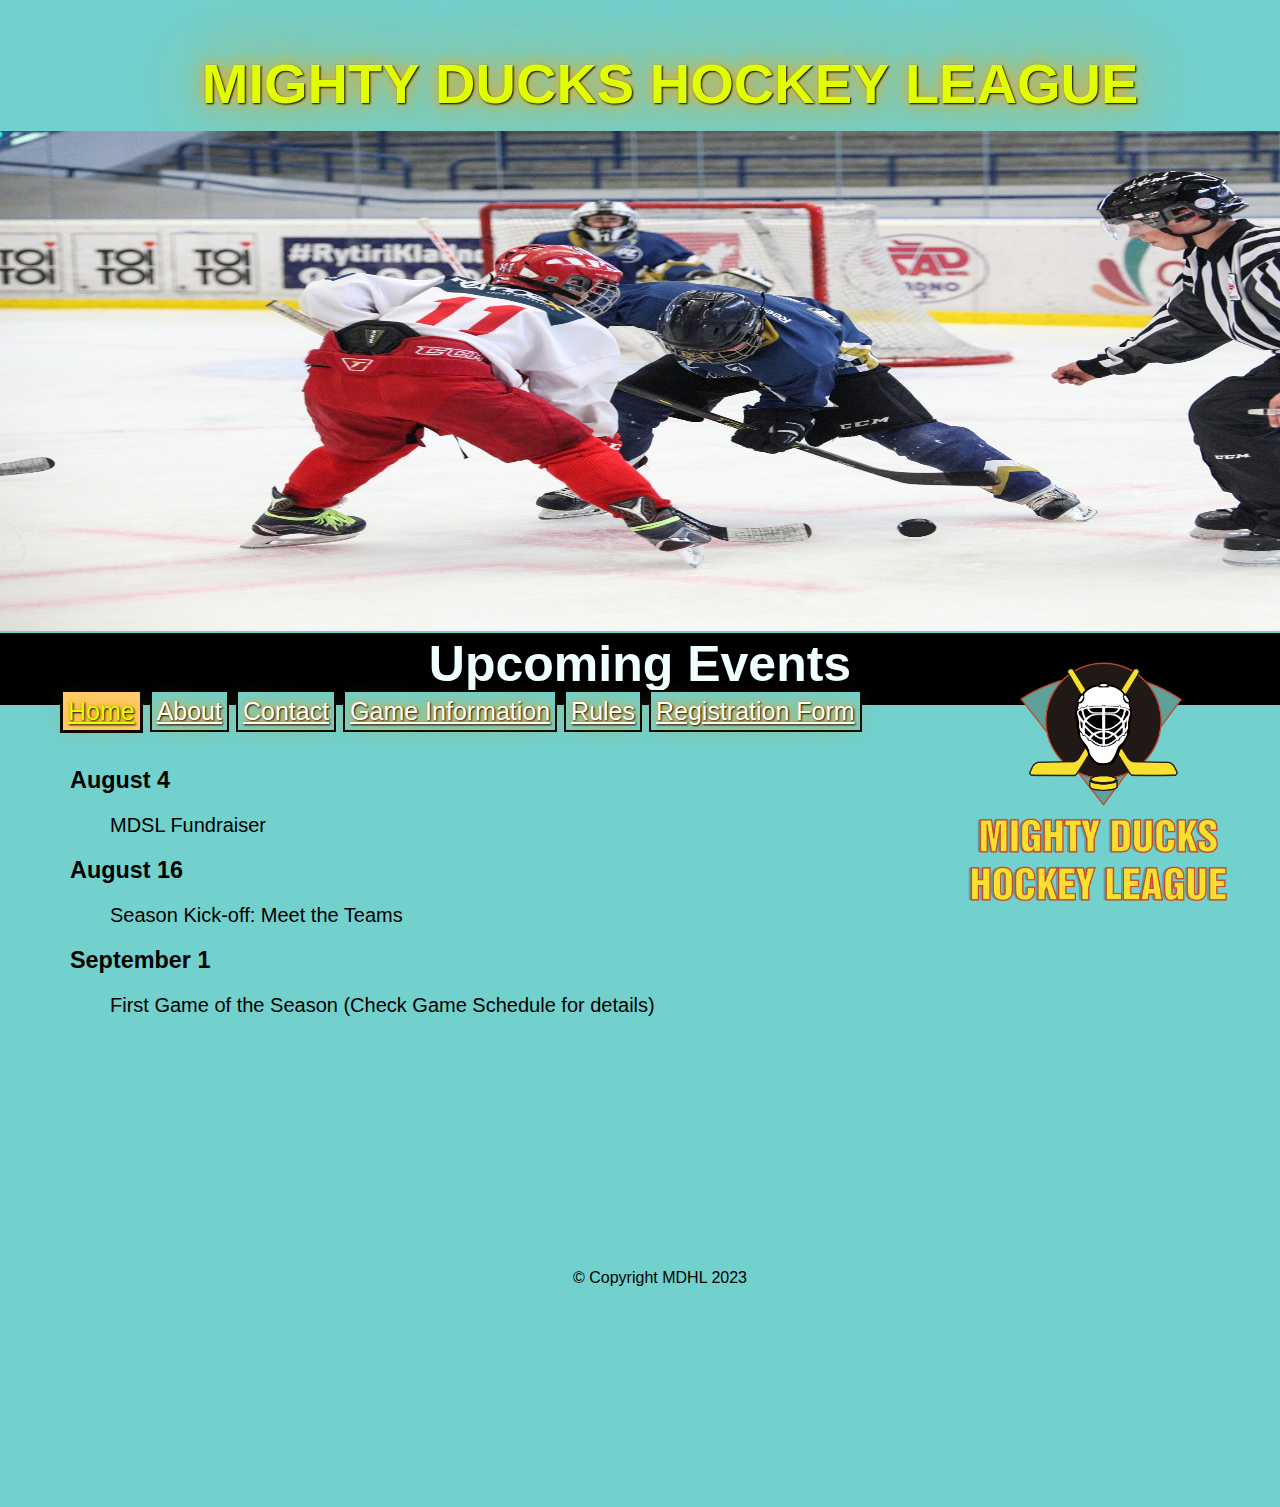
<file: index.html>
<!DOCTYPE html>
<html lang="en">

<head>
    <meta charset="UTF-8">
    <meta http-equiv="X-UA-Compatible" content="IE=edge">
    <meta name="viewport" content="width=device-width, initial-scale=1.0">
    <!-- <link rel="stylesheet" href="./styles/styles-design2.css"> -->
    <link rel="stylesheet" href="./Styles/styles-personal.css">
    <title>Mighty Ducks Hockey League</title>
</head>

<body>
    <header class="Header">
        <h1>Mighty Ducks Hockey League</h1>
        <nav class="Nav">
            <a href="#" class="Nav-on">Home</a>
            <a href="./about.html" class="Nav-off">About</a>
            <a href="./contact.html" class="Nav-off">Contact</a>
            <a href="./game_info.html" class="Nav-off">Game Information</a>
            <a href="./rules.html" class="Nav-off">Rules</a>
            <a href="./registration_form.html" class="Nav-off">Registration Form</a>
        </nav>
        <img class="Img-header" src="./design1_image1.jpg" alt="Hockey players">
        <h2>Upcoming Events</h2>
    </header>
    <main>
        <img src="./Logo_Mighty_ducks-01.png" alt="Logo MDHL" class="Logo">
        <div class="Main-text">
            <h3>August 4</h3>
            <p>MDSL Fundraiser</p>
            <h3>August 16</h3>
            <p>Season Kick-off: Meet the Teams</p>
            <h3>September 1</h3>
            <p>First Game of the Season (Check Game Schedule for details)</p>
        </div>
    </main>

    <footer>
        <p>© Copyright MDHL 2023</p>
    </footer>
</body>

</html>
</file>
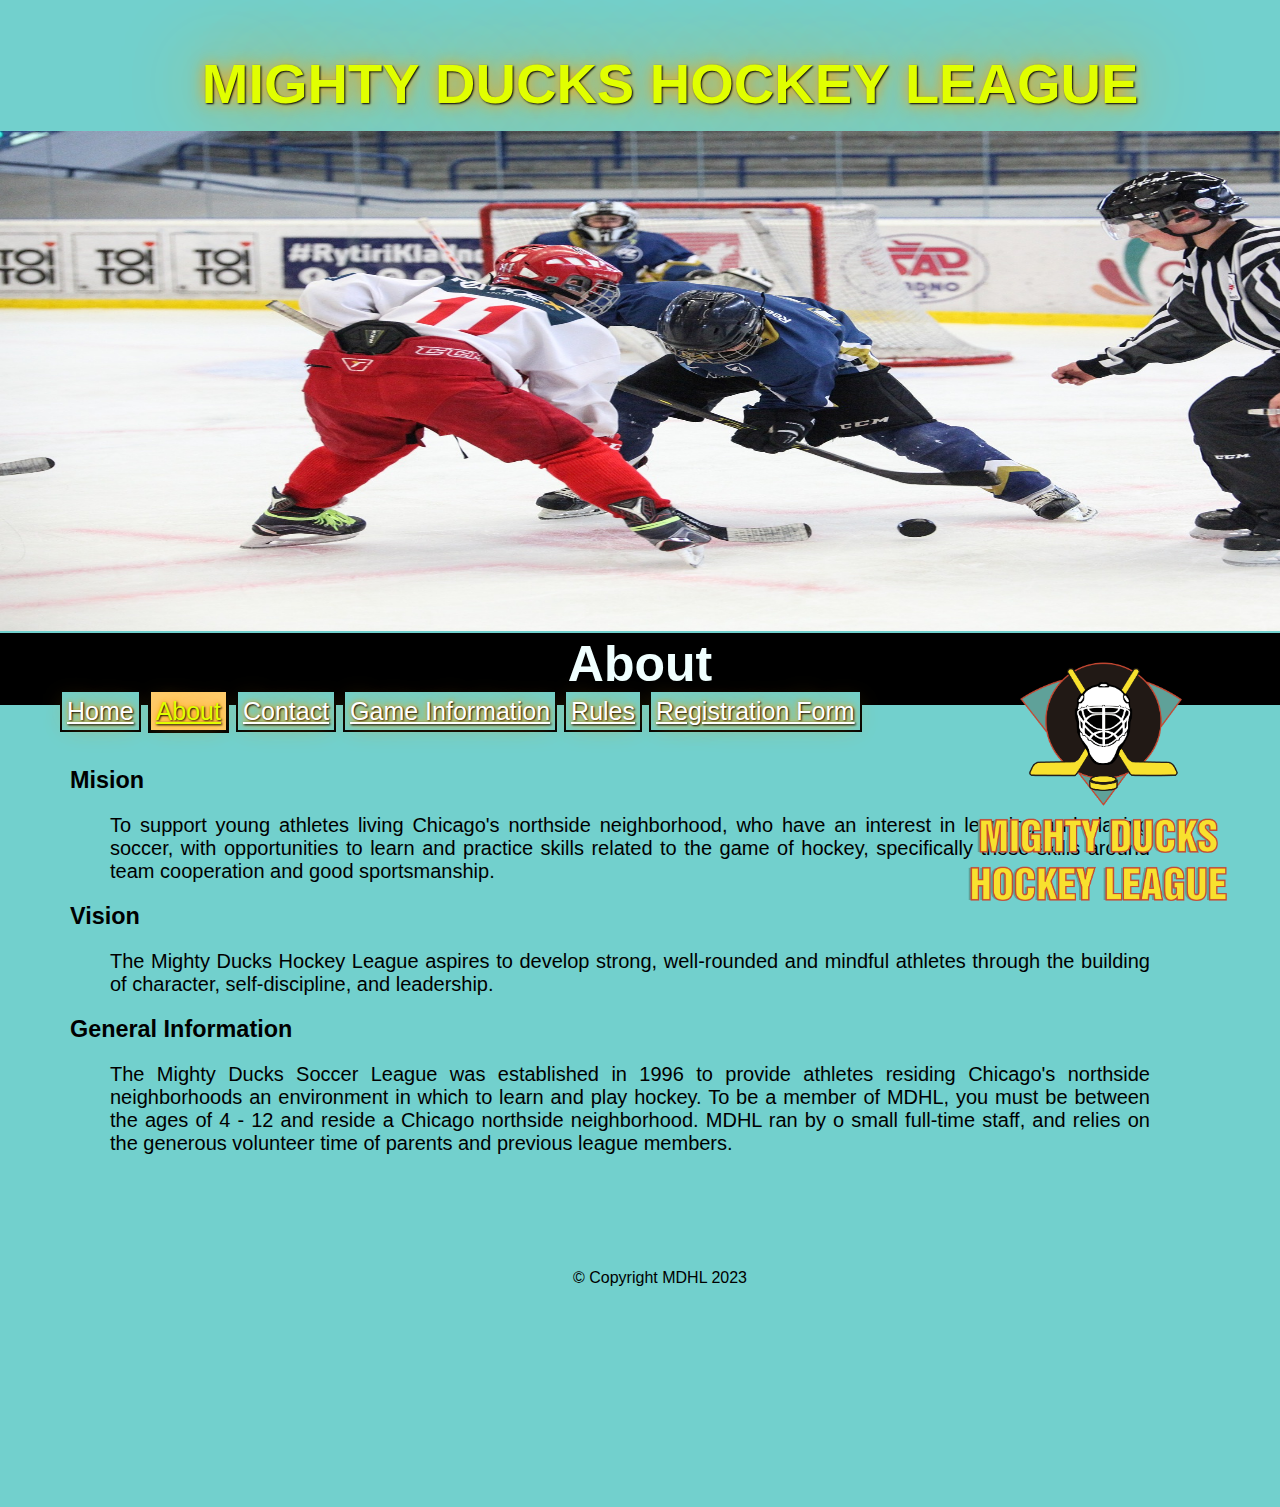
<file: about.html>
<!DOCTYPE html>
<html lang="en">

<head>
    <meta charset="UTF-8">
    <meta http-equiv="X-UA-Compatible" content="IE=edge">
    <meta name="viewport" content="width=device-width, initial-scale=1.0">
    <!-- <link rel="stylesheet" href="./styles/styles-design2.css"> -->
    <link rel="stylesheet" href="./Styles/styles-personal.css">
    <title>About MDHL</title>
</head>

<body>
    <header class="Header">
        <h1>Mighty Ducks Hockey League</h1>
        <nav class="Nav">
            <a href="./index.html" class="Nav-off">Home</a>
            <a href="#" class="Nav-on">About</a>
            <a href="./contact.html" class="Nav-off">Contact</a>
            <a href="./game_info.html" class="Nav-off">Game Information</a>
            <a href="./rules.html" class="Nav-off">Rules</a>
            <a href="./registration_form.html" class="Nav-off">Registration Form</a>
        </nav>
        <img class="Img-header" src="./design1_image1.jpg" alt="Hockey players">
        <h2>About</h2>
    </header>
    <main>
        <img src="./Logo_Mighty_ducks-01.png" alt="Logo MDHL" class="Logo">
        <div class="Main-text">
            <h3>Mision</h3>
            <p>To support young athletes living Chicago's northside neighborhood, who have an interest in
                learning and playing soccer, with opportunities to learn and practice skills related to the game of
                hockey, specifically those skills around team cooperation and good sportsmanship.</p>
            <h3>Vision</h3>
            <p>The Mighty Ducks Hockey League aspires to develop strong, well-rounded and mindful athletes
                through the building of character, self-discipline, and leadership.</p>
            <h3>General Information</h3>
            <p>The Mighty Ducks Soccer League was established in 1996 to provide athletes residing
                Chicago's northside neighborhoods an environment in which to learn and play hockey. To be a
                member of MDHL, you must be between the ages of 4 - 12 and reside a Chicago northside
                neighborhood. MDHL ran by o small full-time staff, and relies on the generous volunteer time of
                parents and previous league members.</p>
        </div>
    </main>

    <footer>
        <p>© Copyright MDHL 2023</p>
    </footer>
</body>

</html>
</file>
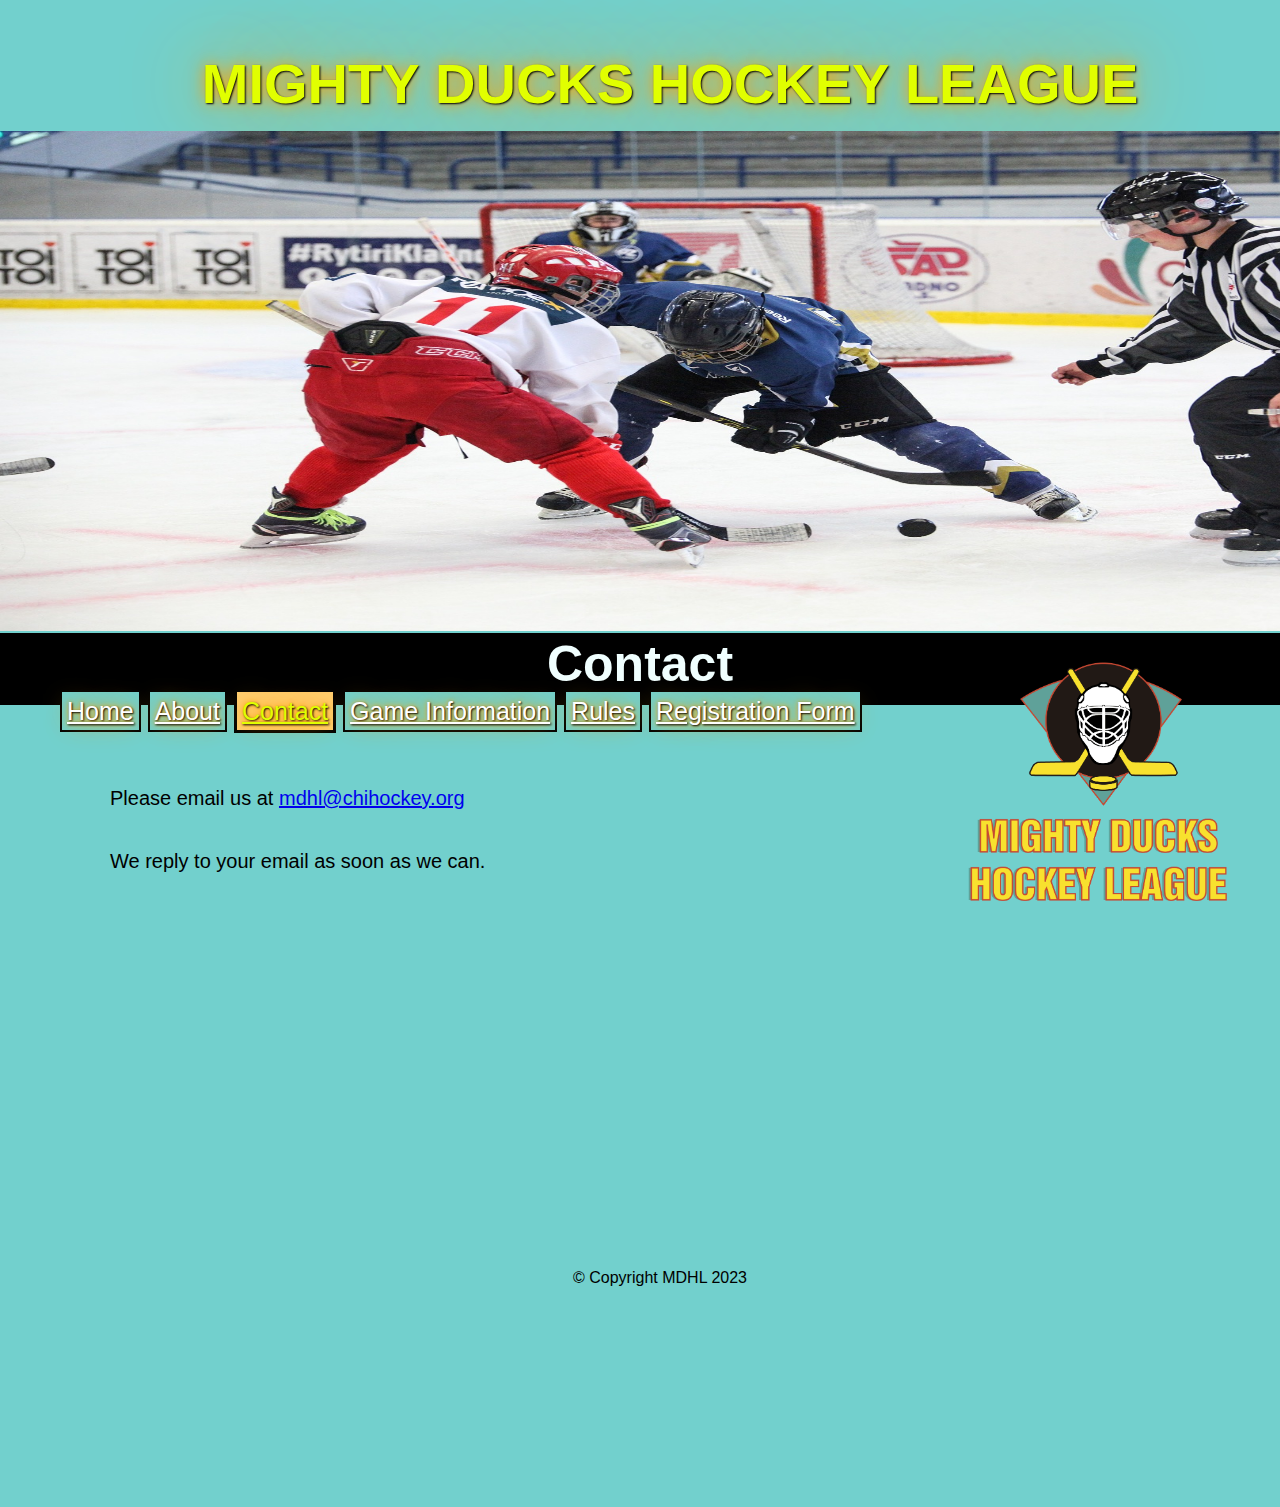
<file: contact.html>
<!DOCTYPE html>
<html lang="en">

<head>
    <meta charset="UTF-8">
    <meta http-equiv="X-UA-Compatible" content="IE=edge">
    <meta name="viewport" content="width=device-width, initial-scale=1.0">
    <!-- <link rel="stylesheet" href="./styles/styles-design2.css"> -->
    <link rel="stylesheet" href="./Styles/styles-personal.css">
    <title>Contact</title>
</head>

<body>
    <header class="Header">
        <h1>Mighty Ducks Hockey League</h1>
        <nav class="Nav">
            <a href="./index.html" class="Nav-off">Home</a>
            <a href="./about.html" class="Nav-off">About</a>
            <a href="#" class="Nav-on">Contact</a>
            <a href="./game_info.html" class="Nav-off">Game Information</a>
            <a href="./rules.html" class="Nav-off">Rules</a>
            <a href="./registration_form.html" class="Nav-off">Registration Form</a>
        </nav>
        <img class="Img-header" src="./design1_image1.jpg" alt="Hockey players">
        <h2>Contact</h2>
    </header>
    <main>
        <img src="./Logo_Mighty_ducks-01.png" alt="Logo MDHL" class="Logo">
        <div class="Main-text">
            <p>Please email us at <a href="mailto:mdhl@chihockey.org">mdhl@chihockey.org</a></p>
            <p>We reply to your email as soon as we can.</p>
        </div>
    </main>

    <footer>
        <p>© Copyright MDHL 2023</p>
    </footer>
</body>

</html>
</file>
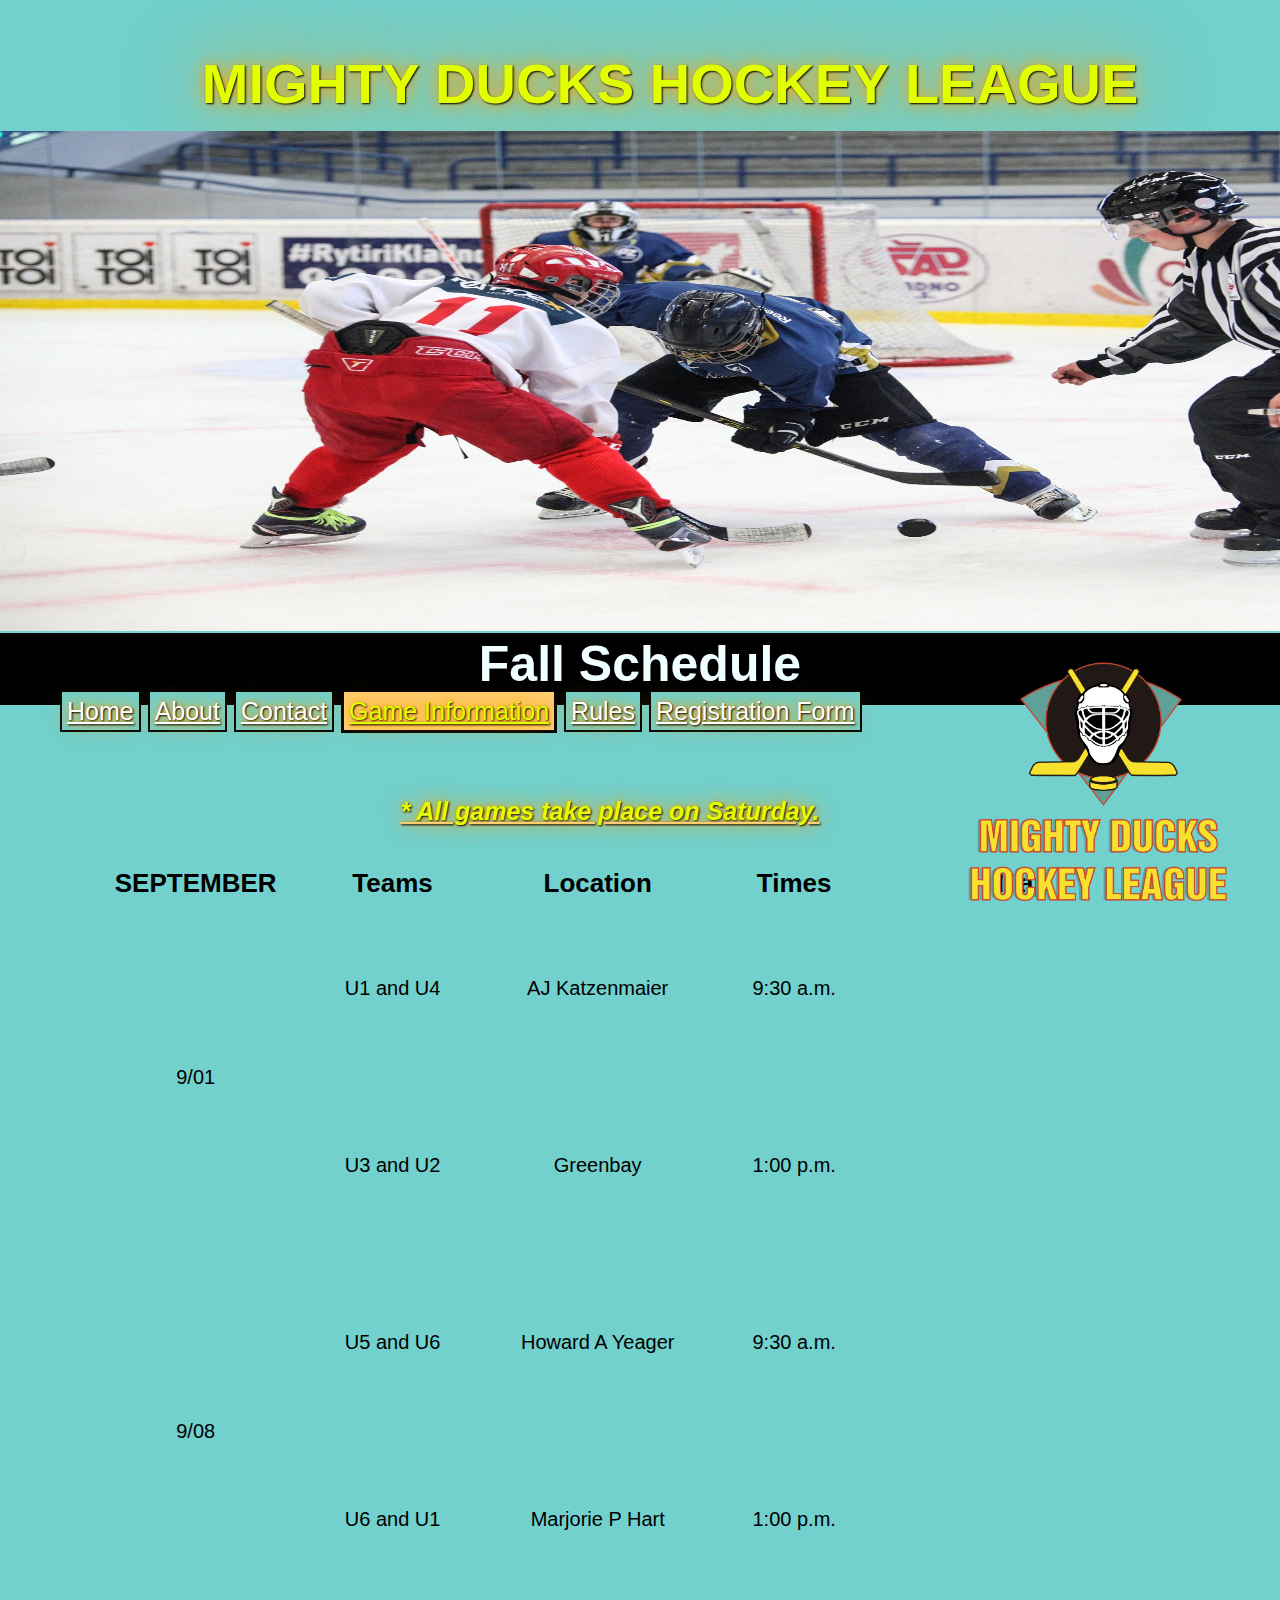
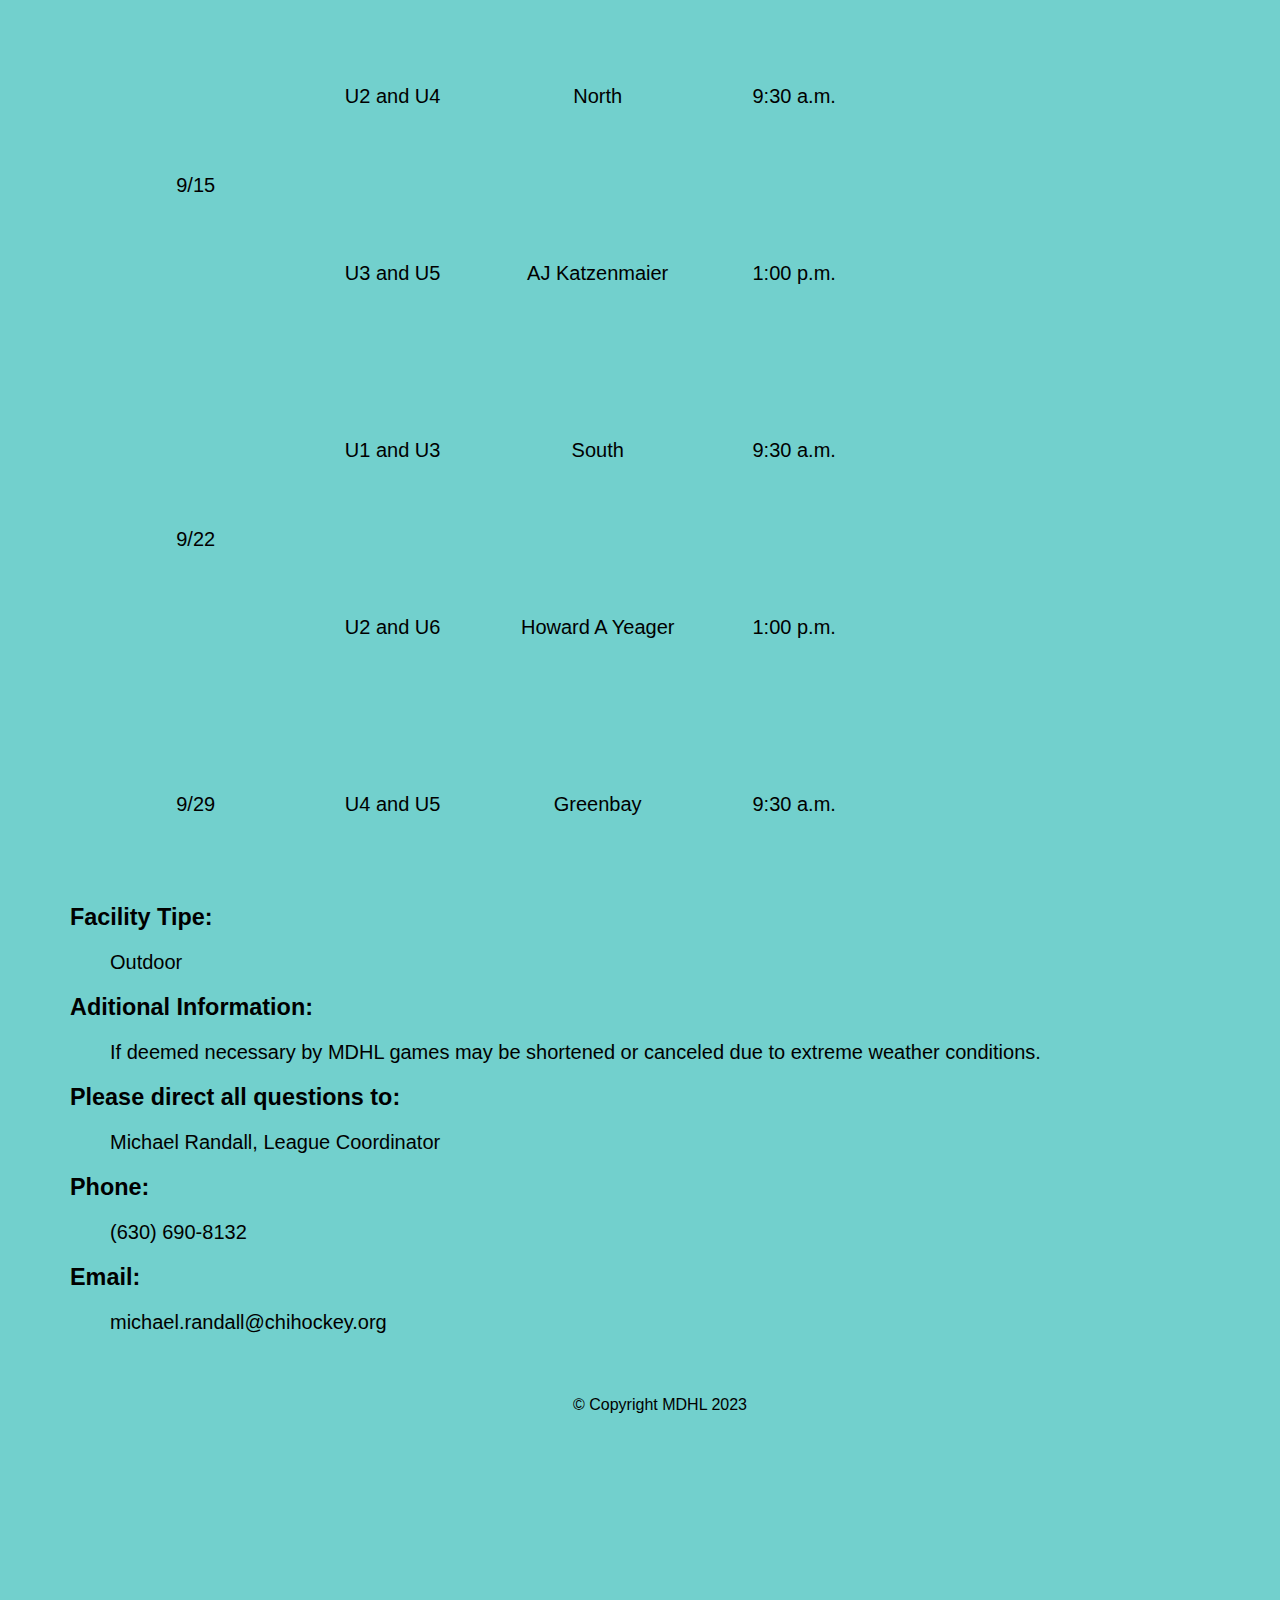
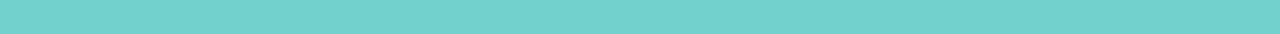
<file: game_info.html>
<!DOCTYPE html>
<html lang="en">

<head>
    <meta charset="UTF-8">
    <meta http-equiv="X-UA-Compatible" content="IE=edge">
    <meta name="viewport" content="width=device-width, initial-scale=1.0">
    <!-- <link rel="stylesheet" href="./styles/styles-design2.css"> -->
    <link rel="stylesheet" href="./Styles/styles-personal.css">
    <title>Game Information</title>
</head>

<body>
    <header class="Header">
        <h1>Mighty Ducks Hockey League</h1>
        <nav class="Nav">
            <a href="./index.html" class="Nav-off">Home</a>
            <a href="./about.html" class="Nav-off">About</a>
            <a href="./contact.html" class="Nav-off">Contact</a>
            <a href="#" class="Nav-on">Game Information</a>
            <a href="./rules.html" class="Nav-off">Rules</a>
            <a href="./registration_form.html" class="Nav-off">Registration Form</a>
        </nav>
        <img class="Img-header" src="./design1_image1.jpg" alt="Hockey players">
        <h2>Fall Schedule</h2>
    </header>

    <main>
        <img src="./Logo_Mighty_ducks-01.png" alt="Logo MDHL" class="Logo">
        <div class="Main-text">
            <h3 class="important">* All games take place on Saturday.</h3>

            <table>
                <thead>
                    <tr>
                        <th>SEPTEMBER</th>
                        <th>Teams</th>
                        <th>Location</th>
                        <th>Times</th>
                        <th>Map</th>
                    </tr>
                </thead>
                <tbody>
                    <tr>
                        <td rowspan="2">9/01</td>
                        <td>U1 and U4</td>
                        <td>AJ Katzenmaier</td>
                        <td>9:30 a.m.</td>
                        <td><iframe
                                src="https://www.google.com/maps/embed?pb=!1m18!1m12!1m3!1d2969.657203833256!2d-87.63125808458608!3d41.90022877922037!2m3!1f0!2f0!3f0!3m2!1i1024!2i768!4f13.1!3m3!1m2!1s0x880fd34e07f69da7%3A0x15e198c063fc787c!2sAJ%20Katzenmaier%20Elementary!5e0!3m2!1ses!2sar!4v1677179196882!5m2!1ses!2sar"
                                width="200" height="150" style="border:0;" allowfullscreen="" loading="lazy"
                                referrerpolicy="no-referrer-when-downgrade"></iframe></td>
                    </tr>
                    <tr>
                        <td>U3 and U2</td>
                        <td>Greenbay</td>
                        <td>1:00 p.m.</td>
                        <td><iframe
                                src="https://www.google.com/maps/embed?pb=!1m18!1m12!1m3!1d760069.4317768621!2d-88.69547856661723!3d41.913902596399424!2m3!1f0!2f0!3f0!3m2!1i1024!2i768!4f13.1!3m3!1m2!1s0x880fd3407260c45b%3A0xb351205fae50c6f3!2sGreenbay%20Elementary!5e0!3m2!1ses!2sar!4v1677179400431!5m2!1ses!2sar"
                                width="200" height="150" style="border:0;" allowfullscreen="" loading="lazy"
                                referrerpolicy="no-referrer-when-downgrade"></iframe></td>
                    </tr>
                    <tr>
                        <td rowspan="2">9/08</td>
                        <td>U5 and U6</td>
                        <td>Howard A Yeager</td>
                        <td>9:30 a.m.</td>
                        <td><iframe
                                src="https://www.google.com/maps/embed?pb=!1m18!1m12!1m3!1d6073.369811174009!2d-87.8552188628272!3d42.316155014752454!2m3!1f0!2f0!3f0!3m2!1i1024!2i768!4f13.1!3m3!1m2!1s0x880feccac26b07c5%3A0x8b51fa5d6efe771a!2sHoward%20A.%20Yeager%20School%20(PREK-K)!5e0!3m2!1ses!2sar!4v1677179569914!5m2!1ses!2sar"
                                width="200" height="150" style="border:0;" allowfullscreen="" loading="lazy"
                                referrerpolicy="no-referrer-when-downgrade"></iframe></td>
                    </tr>
                    <tr>
                        <td>U6 and U1</td>
                        <td>Marjorie P Hart</td>
                        <td>1:00 p.m.</td>
                        <td><iframe
                                src="https://www.google.com/maps/embed?pb=!1m18!1m12!1m3!1d6072.405243321674!2d-87.84719917731157!3d42.32614880253845!2m3!1f0!2f0!3f0!3m2!1i1024!2i768!4f13.1!3m3!1m2!1s0x880fecd0628e1bb5%3A0x9a4d5f9aafd42e02!2sMarjorie%20P%20Hart%20School!5e0!3m2!1ses!2sar!4v1677179715833!5m2!1ses!2sar"
                                width="200" height="150" style="border:0;" allowfullscreen="" loading="lazy"
                                referrerpolicy="no-referrer-when-downgrade"></iframe></td>
                    </tr>
                    <tr>
                        <td rowspan="2">9/15</td>
                        <td>U2 and U4</td>
                        <td>North</td>
                        <td>9:30 a.m.</td>
                        <td><iframe
                                src="https://www.google.com/maps/embed?pb=!1m18!1m12!1m3!1d13721.912615107538!2d-87.85316668932045!3d42.36718683511817!2m3!1f0!2f0!3f0!3m2!1i1024!2i768!4f13.1!3m3!1m2!1s0x880fed60b13aa0a7%3A0xfe6df83b0f197ed6!2sNorth%20Elementary%20School!5e0!3m2!1ses!2sar!4v1677179944732!5m2!1ses!2sar"
                                width="200" height="150" style="border:0;" allowfullscreen="" loading="lazy"
                                referrerpolicy="no-referrer-when-downgrade"></iframe></td>
                    </tr>
                    <tr>
                        <td>U3 and U5</td>
                        <td>AJ Katzenmaier</td>
                        <td>1:00 p.m.</td>
                        <td><iframe
                                src="https://www.google.com/maps/embed?pb=!1m18!1m12!1m3!1d2969.657203833256!2d-87.63125808458608!3d41.90022877922037!2m3!1f0!2f0!3f0!3m2!1i1024!2i768!4f13.1!3m3!1m2!1s0x880fd34e07f69da7%3A0x15e198c063fc787c!2sAJ%20Katzenmaier%20Elementary!5e0!3m2!1ses!2sar!4v1677179196882!5m2!1ses!2sar"
                                width="200" height="150" style="border:0;" allowfullscreen="" loading="lazy"
                                referrerpolicy="no-referrer-when-downgrade"></iframe></td>
                    </tr>
                    <tr>
                        <td rowspan="2">9/22</td>
                        <td>U1 and U3</td>
                        <td>South</td>
                        <td>9:30 a.m.</td>
                        <td><iframe
                                src="https://www.google.com/maps/embed?pb=!1m18!1m12!1m3!1d3881.616836372297!2d-87.85772009114409!3d42.31643030292444!2m3!1f0!2f0!3f0!3m2!1i1024!2i768!4f13.1!3m3!1m2!1s0x880feccac2135a21%3A0x8ce88e90b96bbec1!2sSouth%20Elementary%20School%20(K-5)!5e0!3m2!1ses!2sar!4v1677179867799!5m2!1ses!2sar"
                                width="200" height="150" style="border:0;" allowfullscreen="" loading="lazy"
                                referrerpolicy="no-referrer-when-downgrade"></iframe></td>
                    </tr>
                    <tr>
                        <td>U2 and U6</td>
                        <td>Howard A Yeager</td>
                        <td>1:00 p.m.</td>
                        <td><iframe
                                src="https://www.google.com/maps/embed?pb=!1m18!1m12!1m3!1d6073.369811174009!2d-87.8552188628272!3d42.316155014752454!2m3!1f0!2f0!3f0!3m2!1i1024!2i768!4f13.1!3m3!1m2!1s0x880feccac26b07c5%3A0x8b51fa5d6efe771a!2sHoward%20A.%20Yeager%20School%20(PREK-K)!5e0!3m2!1ses!2sar!4v1677179569914!5m2!1ses!2sar"
                                width="200" height="150" style="border:0;" allowfullscreen="" loading="lazy"
                                referrerpolicy="no-referrer-when-downgrade"></iframe></td>
                    </tr>
                    <tr>
                        <td>9/29</td>
                        <td>U4 and U5</td>
                        <td>Greenbay</td>
                        <td>9:30 a.m.</td>
                        <td><iframe
                                src="https://www.google.com/maps/embed?pb=!1m18!1m12!1m3!1d760069.4317768621!2d-88.69547856661723!3d41.913902596399424!2m3!1f0!2f0!3f0!3m2!1i1024!2i768!4f13.1!3m3!1m2!1s0x880fd3407260c45b%3A0xb351205fae50c6f3!2sGreenbay%20Elementary!5e0!3m2!1ses!2sar!4v1677179400431!5m2!1ses!2sar"
                                width="200" height="150" style="border:0;" allowfullscreen="" loading="lazy"
                                referrerpolicy="no-referrer-when-downgrade"></iframe></td>
                    </tr>
                </tbody>
            </table>

            <h3>Facility Tipe:</h3>
            <p>Outdoor</p>
            <h3>Aditional Information:</h3>
            <p>If deemed necessary by MDHL games may be shortened or canceled due to extreme weather conditions.</p>
            <h3>Please direct all questions to:</h3>
            <p>Michael Randall, League Coordinator</p>
            <h3>Phone:</h3>
            <p>(630) 690-8132</p>
            <h3>Email:</h3>
            <p>michael.randall@chihockey.org</p>

        </div>

    </main>

    <footer>
        <p>© Copyright MDHL 2023</p>
    </footer>
</body>

</html>
</file>
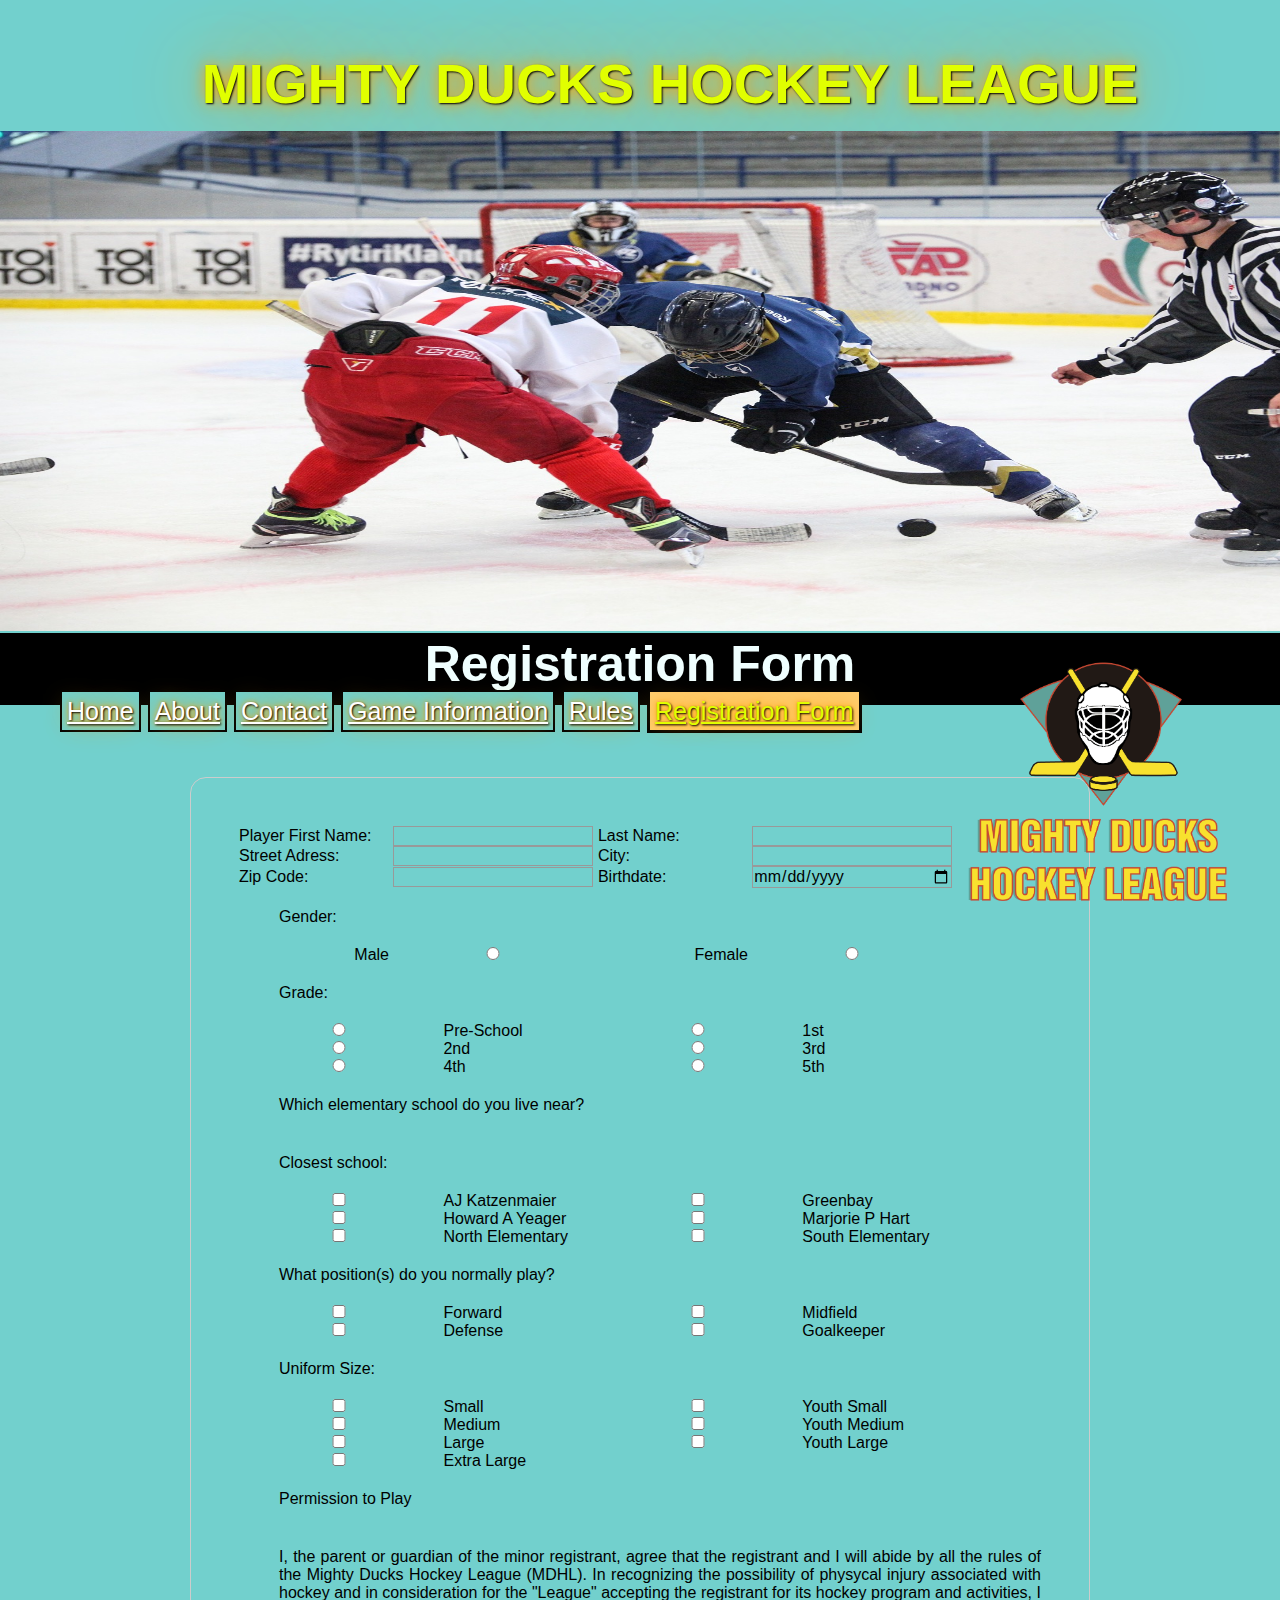
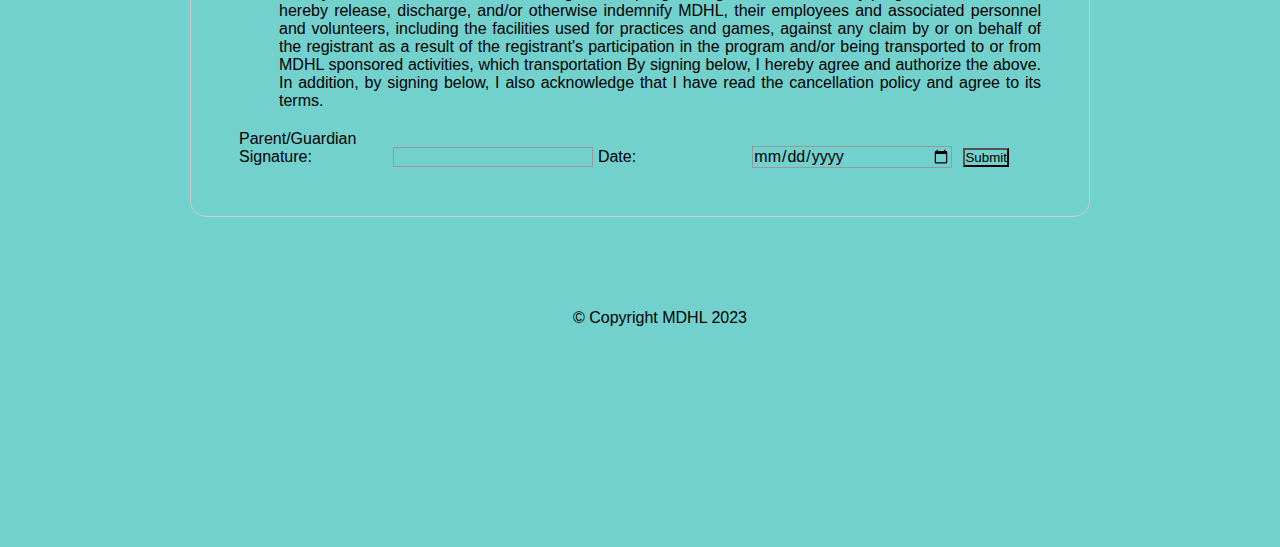
<file: registration_form.html>
<!DOCTYPE html>
<html lang="en">

<head>
    <meta charset="UTF-8">
    <meta http-equiv="X-UA-Compatible" content="IE=edge">
    <meta name="viewport" content="width=device-width, initial-scale=1.0">
    <!-- <link rel="stylesheet" href="./styles/styles-design2.css"> -->
    <link rel="stylesheet" href="./Styles/styles-personal.css">
    <title>Registration Form</title>
</head>

<body>
    <header class="Header">
        <h1>Mighty Ducks Hockey League</h1>
        <nav class="Nav">
            <a href="./index.html" class="Nav-off">Home</a>
            <a href="./about.html" class="Nav-off">About</a>
            <a href="./contact.html" class="Nav-off">Contact</a>
            <a href="./game_info.html" class="Nav-off">Game Information</a>
            <a href="./rules.html" class="Nav-off">Rules</a>
            <a href="#" class="Nav-on">Registration Form</a>
        </nav>
        <img class="Img-header" src="./design1_image1.jpg" alt="Hockey players">
        <h2>Registration Form</h2>
    </header>
    <main>
        <img src="./Logo_Mighty_ducks-01.png" alt="Logo MDHL" class="Logo">

        <form action="./show_data.html" method="get">
            <label for="name">Player First Name:</label>
            <input type="text" id="name" name="name">
            <label for="lastname"> Last Name:</label>
            <input type="text" id="lastname" name="lastname">
            <label for="adress">Street Adress:</label>
            <input type="text" id="adress" name="adress">
            <label for="city"> City:</label>
            <input type="text" id="city" name="city">
            <label for="zipcode">Zip Code:</label>
            <input type="text" id="zipcode" name="zipcode">
            <label for="birthdate"> Birthdate:</label>
            <input type="date" id="birthdate" name="birthdate">
            <p>Gender:</p>
            <label for="male" class="gender"> Male</label>
            <input type="radio" id="male" value="male" name="gender">
            <label for="female" class="gender"> Female</label>
            <input type="radio" id="female" value="female" name="gender">
            <p>Grade:</p>
            <input type="radio" id="preschool" value="preschool" name="grade">
            <label for="preschool"> Pre-School</label>
            <input type="radio" id="first" value="first"name="grade">
            <label for="first"> 1st</label>
            <input type="radio" id="second" value="second" name="grade">
            <label for="second"> 2nd</label>
            <input type="radio" id="third" value="third" name="grade">
            <label for="third"> 3rd</label>
            <input type="radio" id="fourth" value="fourth" name="grade">
            <label for="fourth"> 4th</label>
            <input type="radio" id="fifth" value="fifth" name="grade">
            <label for="fifth"> 5th</label>

            <p>Which elementary school do you live near?</p>
            <p>Closest school:</p>
            <input type="checkbox" id="aj-katzenmaier" name="aj-katzenmaier">
            <label for="aj-katzenmaier">AJ Katzenmaier</label>
            <input type="checkbox" id="greenbay" name="greenbay">
            <label for="greenbay">Greenbay</label>
            <input type="checkbox" id="howard-a-yeager" name="howard-a-yeager">
            <label for="howard-a-yeager">Howard A Yeager</label>
            <input type="checkbox" id="marjorie-p-hart" name="marjorie-p-hart">
            <label for="marjorie-p-hart">Marjorie P Hart</label>
            <input type="checkbox" id="north-elementary" name="north-elementary">
            <label for="north-elementary">North Elementary</label>
            <input type="checkbox" id="south-elementary" name="south-elementary">
            <label for="south-elementary">South Elementary</label>

            <p>What position(s) do you normally play?</p>
            <input type="checkbox" name="forward" id="forward">
            <label for="forward">Forward</label>
            <input type="checkbox" name="midfield" id="midfield">
            <label for="midfield">Midfield</label>
            <input type="checkbox" name="defense" id="defense">
            <label for="defense">Defense</label>
            <input type="checkbox" name="goalkeeper" id="goalkeeper">
            <label for="goalkeeper">Goalkeeper</label>

            <p>Uniform Size:</p>

            <input type="checkbox" name="small" id="small">
            <label for="small">Small</label>
            <input type="checkbox" name="y-small" id="y-small">
            <label for="y-small">Youth Small</label>
            <input type="checkbox" name="medium" id="medium">
            <label for="medium">Medium</label>
            <input type="checkbox" name="y-medium" id="y-medium">
            <label for="y-medium">Youth Medium</label>
            <input type="checkbox" name="large" id="large">
            <label for="large">Large</label>
            <input type="checkbox" name="y-large" id="y-large">
            <label for="y-large">Youth Large</label>
            <input type="checkbox" name="xl" id="xl">
            <label for="xl">Extra Large</label>

            <p>Permission to Play</p>
            <p>I, the parent or guardian of the minor registrant, agree that the registrant and I will abide by all
                the rules of the Mighty Ducks Hockey League (MDHL). In recognizing the possibility of physycal
                injury associated with hockey and in consideration for the "League" accepting the registrant for its
                hockey program and activities, I hereby release, discharge, and/or otherwise indemnify MDHL, their
                employees and associated personnel and volunteers, including the facilities used for practices and
                games, against any claim by or on behalf of the registrant as a result of the registrant's
                participation in the program and/or being transported to or from MDHL sponsored activities, which
                transportation
                By signing below, I hereby agree and authorize the above. In addition, by signing below, I also
                acknowledge that I have read the cancellation policy and agree to its terms.</p>

            <label for="signature">Parent/Guardian Signature:</label>
            <input type="text" id="signature" name="signature" required>
            <label for="date"> Date:</label>
            <input type="date" id="date" name="date" required>

            <button type="submit">Submit</button>
        </form>

    </main>

    <footer>
        <p>© Copyright MDHL 2023</p>
    </footer>
</body>

</html>
</file>
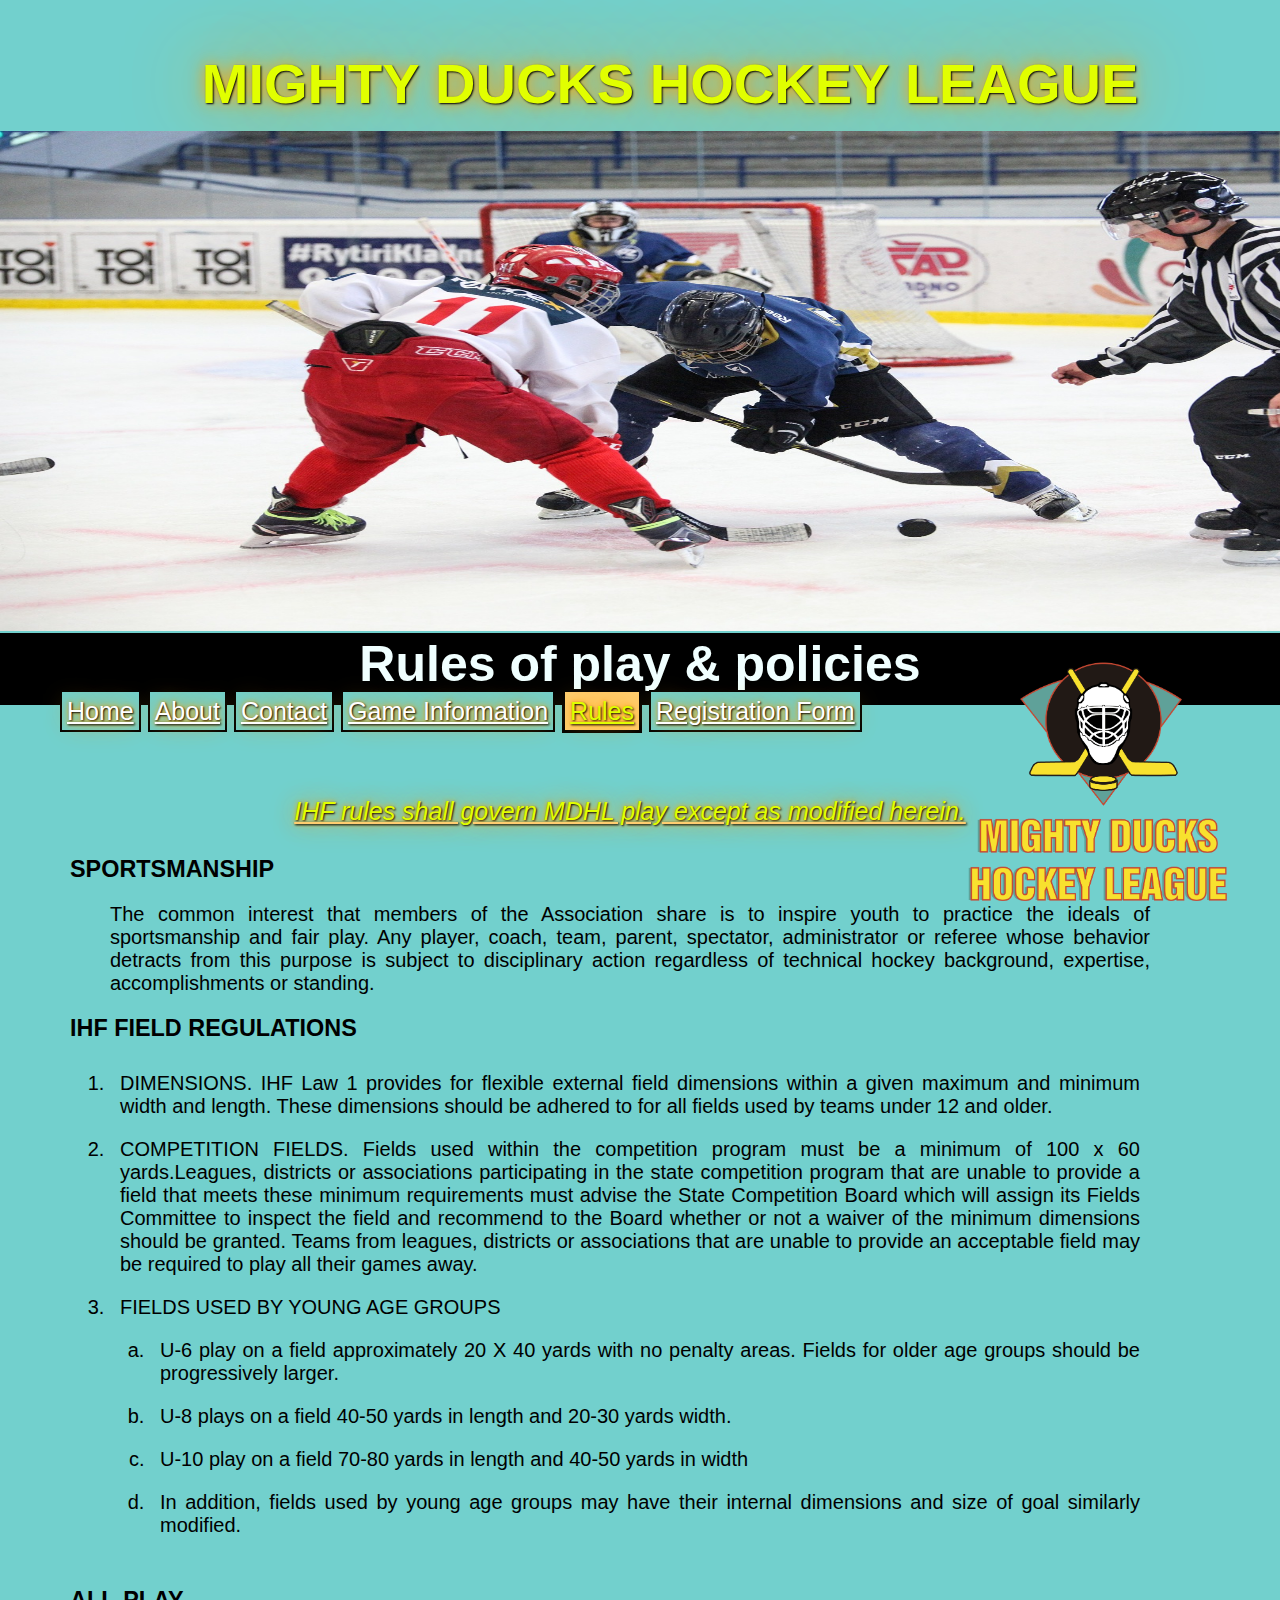
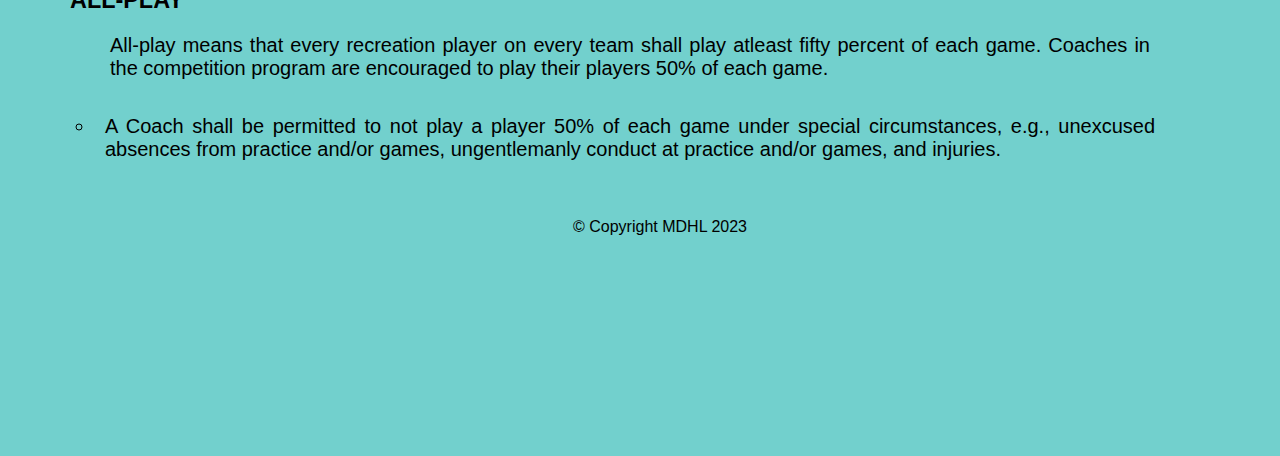
<file: rules.html>
<!DOCTYPE html>
<html lang="en">

<head>
    <meta charset="UTF-8">
    <meta http-equiv="X-UA-Compatible" content="IE=edge">
    <meta name="viewport" content="width=device-width, initial-scale=1.0">
    <!-- <link rel="stylesheet" href="./styles/styles-design2.css"> -->
    <link rel="stylesheet" href="./Styles/styles-personal.css">
    <title>Rules of play & policies</title>
</head>

<body>
    <header class="Header">
        <h1>Mighty Ducks Hockey League</h1>
        <nav class="Nav">
            <a href="./index.html" class="Nav-off">Home</a>
            <a href="./about.html" class="Nav-off">About</a>
            <a href="./contact.html" class="Nav-off">Contact</a>
            <a href="./game_info.html" class="Nav-off">Game Information</a>
            <a href="#" class="Nav-on">Rules</a>
            <a href="./registration_form.html" class="Nav-off">Registration Form</a>
        </nav>
        <img class="Img-header" src="./design1_image1.jpg" alt="Hockey players">
        <h2>Rules of play & policies</h2>
    </header>
    <main>
        <img src="./Logo_Mighty_ducks-01.png" alt="Logo MDHL" class="Logo">
        <div class="Main-text">
            <p class="important">IHF rules shall govern MDHL play except as modified herein.</p>
            <h3>SPORTSMANSHIP</h3>
            <p>The common interest that members of the Association share is to inspire
                youth to practice the ideals of sportsmanship and fair play. Any player, coach,
                team, parent, spectator, administrator or referee whose behavior detracts from
                this purpose is subject to disciplinary action regardless of technical hockey
                background, expertise, accomplishments or standing.</p>
            <h3>IHF FIELD REGULATIONS</h3>
            <ol class="list">
                <li>DIMENSIONS. IHF Law 1 provides for flexible external field dimensions within
                    a given maximum and minimum width and length. These dimensions should be
                    adhered to for all fields used by teams under 12 and older.</li>
                <li>COMPETITION FIELDS. Fields used within the competition program must be
                    a minimum of 100 x 60 yards.Leagues, districts or associations participating in
                    the state competition program that are unable to provide a field that meets these
                    minimum requirements must advise the State Competition Board which will
                    assign its Fields Committee to inspect the field and recommend to the Board
                    whether or not a waiver of the minimum dimensions should be granted. Teams
                    from leagues, districts or associations that are unable to provide an acceptable
                    field may be required to play all their games away.</li>
                <li>FIELDS USED BY YOUNG AGE GROUPS
                    <ol class="sub_list">
                        <li>
                            U-6 play on a field approximately 20 X 40 yards with no penalty areas. Fields
                            for older age groups should be progressively larger.
                        </li>
                        <li>U-8 plays on a field 40-50 yards in length and 20-30 yards width.</li>
                        <li>U-10 play on a field 70-80 yards in length and 40-50 yards in width</li>
                        <li>In addition, fields used by young age groups may have their internal
                            dimensions and size of goal similarly modified.</li>
                    </ol>
                </li>
            </ol>
            <h3>ALL-PLAY</h3>
            <p>All-play means that every recreation player on every team shall play atleast
                fifty percent of each game. Coaches in the competition program are encouraged
                to play their players 50% of each game.</p>
            <ul>
                <li>
                    A Coach shall be permitted to not play a player 50% of each game
                    under special circumstances, e.g., unexcused absences from practice
                    and/or games, ungentlemanly conduct at practice and/or games, and
                    injuries.
                </li>
            </ul>
        </div>

    </main>
    <footer>
        <p>© Copyright MDHL 2023</p>
    </footer>
</body>

</html>
</file>
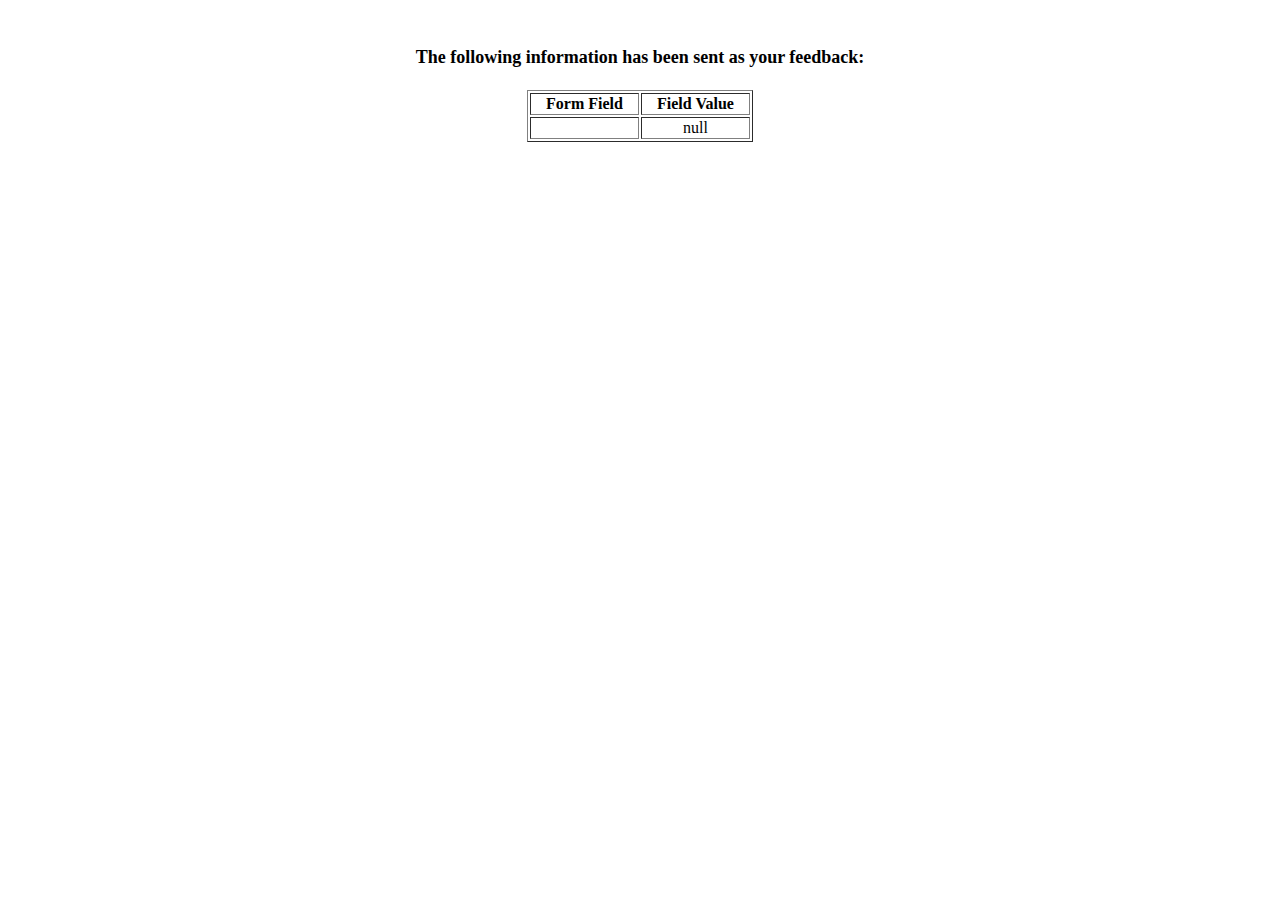
<file: show_data.html>
<html>
<head>
<title>Feedback Sent</title>
</head>
<body>
<p align=center>&nbsp;</p>
<h1 align=center><font size="+1">The following information has been sent as your
  feedback:</font></h1>

<table border="1" align=center width="226">
  <tr>
    <th align="center">Form Field</th>
    <th align="center">Field Value</th>
  </tr>

<script language="javascript">
var args = location.search.substr(1).split('&');
for (var i = 0; i < args.length; ++i) {
  var parts = args[i].split('=');
  if (parts != null) {
    var field = parts[0];
    var value = parts[1];
    if (value == null) {
      value = "null"
    }
    else {
      value = '"' + unescape(value.replace(/\+/g, ' ')) + '"';
    }

    document.writeln('<tr><td align="center">' + field + '</td>');
    document.writeln('<td align="center">' + value + '</td></tr>');
  }
}
</script>

<noscript>
<tr><td>
<p>You need to turn on Javascript in your browser.</p>

<p>In Microsoft Internet Explorer 4 or greater:</p>
<ul>
<li>From the "Tools" menu (in IE 4, it's the "View" menu), select "Internet Options".</li>
<li>Click on the "Security" tab.</li>
<li>Click on the "Custom Level" button. (In IE 4, select "Custom"
and then click on "Settings...".)</li>
<li>Under "Active scripting" make sure "Enable" is selected.</li>
</ul>

<p>In Netscape version 4 or greater:</p>
<ul>
<li>From the <b>Edit</b> menu, select <b>Preferences</b>.</li>
<li>In the <b>Category</b> list on the left, click on the word "Advanced".</li>
<li>In the panel on the right, make sure "Enable JavaScript" is checked.</li>
<li>Click the <b>OK</b> button.</li>
</ul>

</td></tr>
</noscript>

</table>
</body>
</html>
</file>
<file: Styles/styles-personal.css>
* {
    box-sizing: border-box;
    margin: 0;
    padding: 0;
    font-family: 'Franklin Gothic Medium', 'Arial Narrow', Arial, sans-serif;
    background-color: rgb(114, 208, 205);
}

main {
    min-height: 60vh;
    padding-bottom: 60px;
}

.Header {
    display: block;
}

H1 {
    font-variant-caps: all-petite-caps;
    font-size: 80px;
    color: rgb(225, 255, 0);
    text-shadow: 1px 1px 2px black, 0 0 1em orange, 0 0 0.2em orange;
    position: relative;
    text-align: center;
    top: 30px;
    left: 30px;
}

.Nav {
    font-size: 25px;
    position: relative;
    text-align: left;
    left: 60px;
    top: 605px;
    z-index: 2;
    background-color: transparent;
}

.Nav-on {
    background-color: rgb(255, 205, 112);
    color: rgb(225, 255, 0);
    text-shadow: 1px 1px 2px black, 0 0 1em orange, 0 0 0.2em orange;
    padding: 5px;
    border: 3px solid black;
}

.Nav-off {
    background-color: rgb(114, 208, 205);
    color: white;
    text-shadow: 1px 1px 2px black, 0 0 1em orange, 0 0 0.2em orange;
    padding: 5px;
    border: 2px solid black;
}

.Nav-off:hover {
    background-color: rgb(255, 205, 112);
    color: rgb(225, 255, 0);
    text-shadow: 1px 1px 2px black, 0 0 1em orange, 0 0 0.2em orange;
    padding: 5px;
    border: 3px solid black;
}

.Img-header {
    position: relative;
    height: 500px;
    width: 1520px;
    z-index: 0;
    top: 10px;
}

H2 {
    background-color: black;
    color: azure;
    position: relative;
    font-size: 50px;
    text-align: center;
    border: 2px solid black;
    top: 8px;
    padding-bottom: 10px;
}

.Logo {
    position: absolute;
    width: 300px;
    top: 626px;
    right: 30px;
    z-index: 2;
    background-color: transparent;
}

.Main-text {
    position: relative;
    font-size: 20px;
    top: 60px;
    left: 60px;
    width: 1100px;
    padding: 10px;
    background-color: rgb(114, 208, 205);
}

.important {
    font-style: italic;
    font-size: 25px;
    color: rgb(225, 255, 0);
    text-shadow: 1px 1px 2px black, 0 0 1em orange, 0 0 0.2em orange;
    text-decoration: rgb(255, 205, 112) underline;
    text-align: center;
    padding: 30px;
}

p {
    position: relative;
    left: 20px;
    text-align: justify;
    padding: 20px;
}

table {
    position: relative;
    font-size: 20px;
    width: 1100px;
    text-align: center;
    margin: 10px;
}

th {
    font-size: 26px;
}

td {
    padding: 10px;
}

.list{
    position: relative;
    left: 20px;
    text-align: justify;
    padding: 20px;
}

li{
    padding: 10px;
}

.sub_list{
    list-style-type: lower-alpha;
    position: relative;
    left: 20px;
    text-align: justify;
    padding: 10px;
}

ul{
    list-style-type: circle;
    position: relative;
    left: 20px;
    text-align: justify;
    padding: 5px;
}

form{
    margin: 0 auto;
    margin-top: 5em;
    width: 900px;
    padding: 3em;
    border: 1px solid #CCC;
    border-radius: 1em;   
}

label {
    display: inline-block;
    width: 150px;
    text-align: left;
  }

.gender {
    text-align: right;
}

  input,textarea {
  font: 1em sans-serif;
  width: 200px;
  box-sizing: border-box;
  border: 1px solid #999;
}

input[type=radio] {
    box-sizing: border-box;
    border: 1px solid #999;
}

button{
  
    margin-left: .5em;
}

footer>p {
    position: relative;
    padding-top: 32px;
    min-height: 30vh;
    text-align: center;
}
</file>
